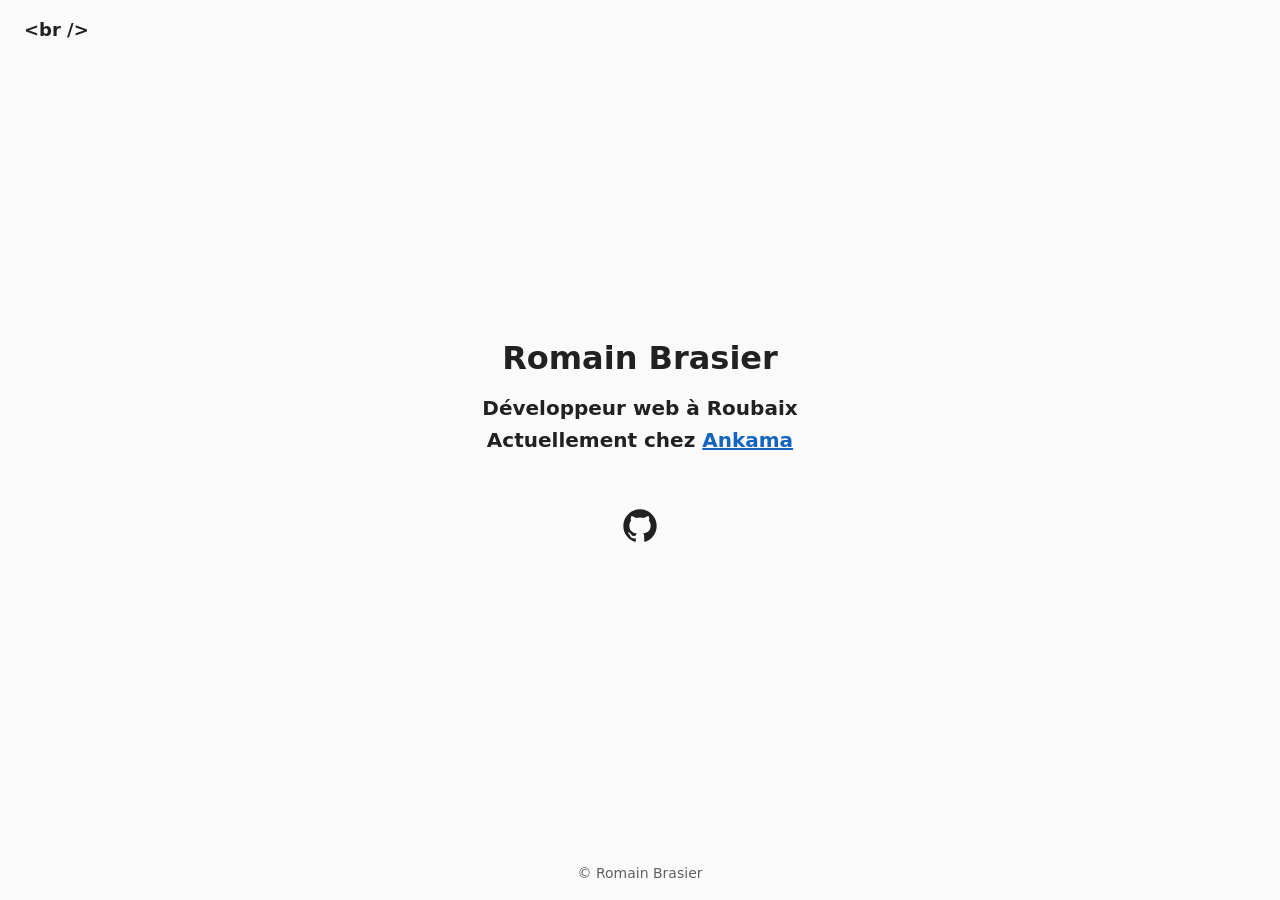
<file: index.html>
<!doctype html>
<html lang="fr">
<head>
  <meta charset="utf-8">
  <meta name="viewport" content="width=device-width, initial-scale=1">
  <title>Romain Brasier - Développeur web à Roubaix</title>
  <meta name="description" content="Romain Brasier, développeur web à Roubaix.">
  <link rel="canonical" href="https://romainbrasier.fr/">
  <link rel="icon" href="/favicon.svg" type="image/svg+xml">
  <link rel="stylesheet" href="/style.css">
</head>
<body>
  <header><a href="/">&lt;br /&gt;</a></header>
  <main>
    <h1>Romain Brasier</h1>
    <h2>Développeur web à Roubaix<br>Actuellement chez <a href="https://www.ankama.com/">Ankama</a></h2>
    <p><a class="social" href="https://github.com/rbwebdev" aria-label="GitHub"><svg xmlns="http://www.w3.org/2000/svg" viewBox="0 0 24 24" aria-hidden="true"><path fill="currentColor" d="M12 2A10 10 0 0 0 2 12c0 4.42 2.87 8.17 6.84 9.5c.5.08.66-.23.66-.5v-1.69c-2.77.6-3.36-1.34-3.36-1.34c-.46-1.16-1.11-1.47-1.11-1.47c-.91-.62.07-.6.07-.6c1 .07 1.53 1.03 1.53 1.03c.87 1.52 2.34 1.07 2.91.83c.09-.65.35-1.09.63-1.34c-2.22-.25-4.55-1.11-4.55-4.92c0-1.11.38-2 1.03-2.71c-.1-.25-.45-1.29.1-2.64c0 0 .84-.27 2.75 1.02c.79-.22 1.65-.33 2.5-.33s1.71.11 2.5.33c1.91-1.29 2.75-1.02 2.75-1.02c.55 1.35.2 2.39.1 2.64c.65.71 1.03 1.6 1.03 2.71c0 3.82-2.34 4.66-4.57 4.91c.36.31.69.92.69 1.85V21c0 .27.16.59.67.5C19.14 20.16 22 16.42 22 12A10 10 0 0 0 12 2"/></svg></a></p>
  </main>
  <footer>© Romain Brasier</footer>
</body>
</html>
</file>
<file: style.css>
:root { color-scheme: light dark; --bg: #fafafa; --fg: #212121; --link: #1565c0; }
@media (prefers-color-scheme: dark) { :root { --bg: #212121; --fg: #dadada; --link: #42a5f5; } }
* { box-sizing: border-box; }
body {
  margin: 0; min-height: 100vh; display: flex; flex-direction: column;
  background: var(--bg); color: var(--fg);
  font: 1.125rem/1.6 system-ui, -apple-system, "Segoe UI", Roboto, Ubuntu, sans-serif;
}
header, footer { padding: 1rem 1.5rem; }
header a { color: inherit; font-weight: 700; text-decoration: none; }
main { flex: 1; display: grid; place-content: center; text-align: center; padding: 0 1rem; }
h1 { margin: 0 0 .5rem; font-size: 2rem; font-weight: 600; }
h2 { margin: 0; font-size: 1.25rem; font-weight: 600; }
a { color: var(--link); }
.social { margin-top: 2rem; color: inherit; display: inline-block; }
.social svg { width: 2.5rem; height: 2.5rem; display: block; }
footer { text-align: center; font-size: .875rem; opacity: .7; }
</file>
